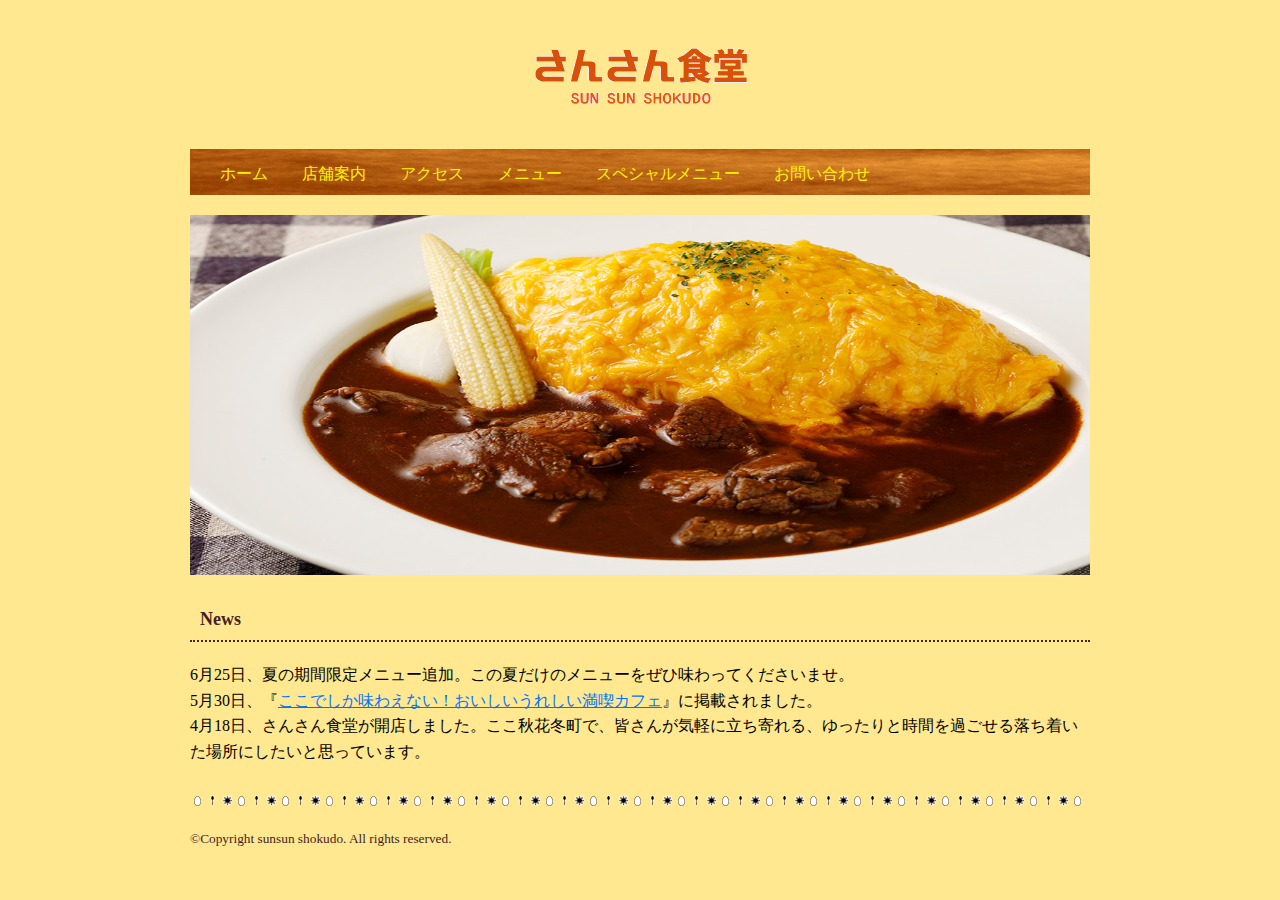
<file: docs/index.html>
﻿<!doctype html>
<html>
<head>
<meta charset="UTF-8">
<title>さんさん食堂へようこそ</title>
<link rel="stylesheet" type="text/css" href="css/style.css">
</head>
<body>
<div class="wrapper">
	<!-- ヘッダー -->
	<h1 id="logo"><a href="index.html"><img src="images/さんさんタイトル.png" width="217" height="89" alt="さんさん食堂"></a></h1>
	<ul id="nav">
		<li><a href="index.html">ホーム</a></li>
		<li><a href="about.html">店舗案内</a></li>
		<li><a href="access.html">アクセス</a></li>
		<li><a href="menu.html">メニュー</a></li>
        <selection id="nav_spe">
          <li><a href="special_menu.html">スペシャルメニュー</a></li>
        </selection>
		<li><a href="contact.html">お問い合わせ</a></li>
	</ul>
	<!-- ヘッダー ここまで -->
	<!-- メイン -->
	<div class="keyvisual">
		<img src="images/ph01.jpg" width="900" height="360" alt="">
	</div>
	<h2 id="news">News</h2>
	<p class="news_item">6月25日、夏の期間限定メニュー追加。この夏だけのメニューをぜひ味わってくださいませ。</p>
	<p class="news_item">5月30日、『<a href="http://www.sbcr.jp" target="_blank">ここでしか味わえない！おいしいうれしい満喫カフェ</a>』に掲載されました。</p>
	<p class="news_item">4月18日、さんさん食堂が開店しました。ここ秋花冬町で、皆さんが気軽に立ち寄れる、ゆったりと時間を過ごせる落ち着いた場所にしたいと思っています。</p>
	<!-- メイン ここまで -->
	<!-- フッター -->
	<div id="footer">
		<p>&copy;Copyright sunsun shokudo. All rights reserved.</p>
	</div>
	<!-- フッター ここまで -->
</div>
</body>
</html>
</file>
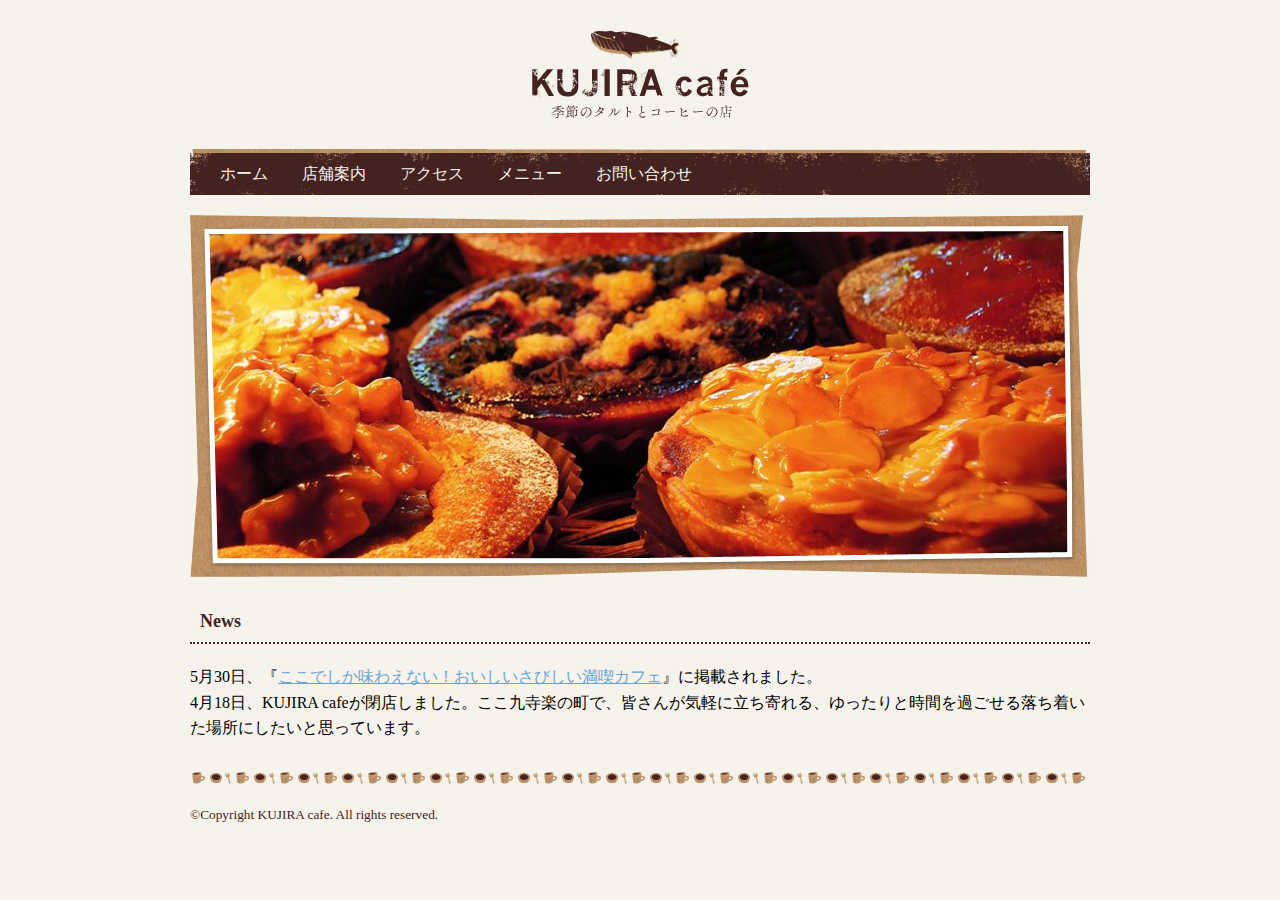
<file: docs/docs/index.html>
<!doctype html>
<html>
<head>
<meta charset="UTF-8">
<title>KUJIRAページ</title>
<link rel="stylesheet" type="text/css" href="css/style.css">
</head>
<body>
<div class="wrapper">
	<!-- ヘッダー -->
	<h1 id="logo"><a href="index.html"><img src="images/logo.png" width="217" height="89" alt="KUJIRA cafe"></a></h1>
	<ul id="nav">
		<li><a href="index.html">ホーム</a></li>
		<li><a href="about.html">店舗案内</a></li>
		<li><a href="access.html">アクセス</a></li>
		<li><a href="menu.html">メニュー</a></li>
		<li><a href="contact.html">お問い合わせ</a></li>
	</ul>
	<!-- ヘッダー ここまで -->
	<!-- メイン -->
	<div class="keyvisual">
		<img src="images/keyvisual.jpg" width="900" height="362" alt="">
	</div>
	<h2 id="news">News</h2>
	<p class="news_item">5月30日、『<a href="http://www.sbcr.jp" target="_blank">ここでしか味わえない！おいしいさびしい満喫カフェ</a>』に掲載されました。</p>
	<p class="news_item">4月18日、KUJIRA cafeが閉店しました。ここ九寺楽の町で、皆さんが気軽に立ち寄れる、ゆったりと時間を過ごせる落ち着いた場所にしたいと思っています。</p>
	<!-- メイン ここまで -->
	<!-- フッター -->
	<div id="footer">
		<p>&copy;Copyright KUJIRA cafe. All rights reserved.</p>
	</div>
	<!-- フッター ここまで -->
</div>
</body>
</html>
</file>
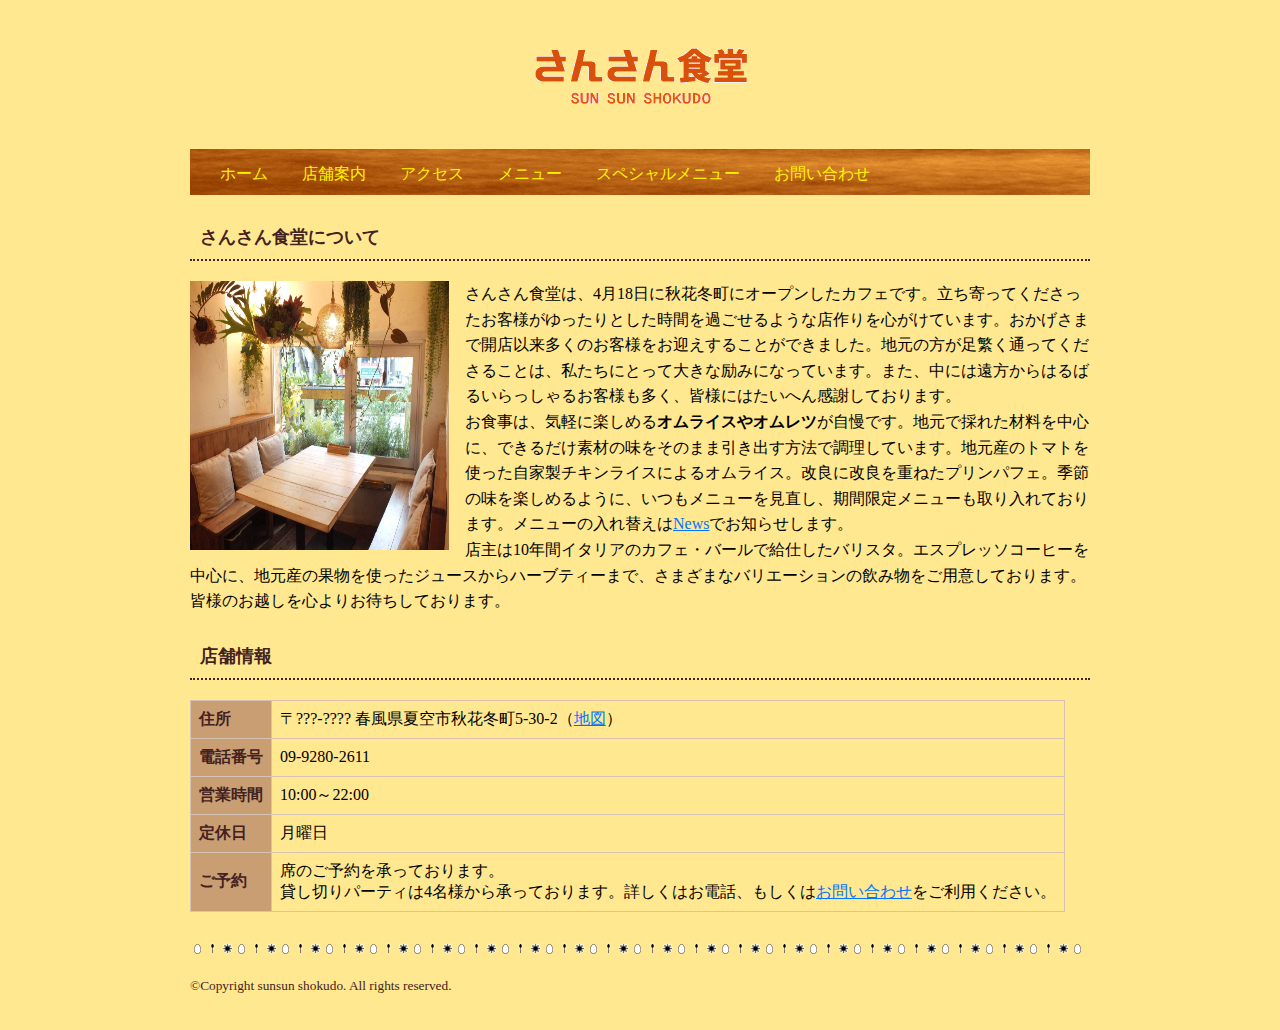
<file: docs/about.html>
<!doctype html>
<html>
<head>
<meta charset="UTF-8">
<title>さんさん食堂について | さんさん食堂</title>
<link rel="stylesheet" type="text/css" href="css/style.css">
</head>
<body>
<div class="wrapper">
	<!-- ヘッダー -->
	<h1 id="logo"><a href="index.html"><img src="images/さんさんタイトル.png" width="217" height="89" alt="さんさん食堂"></a></h1>
	<ul id="nav">
		<li><a href="index.html">ホーム</a></li>
		<li><a href="about.html">店舗案内</a></li>
		<li><a href="access.html">アクセス</a></li>
		<li><a href="menu.html">メニュー</a></li>
        <selection id="nav_spe">
          <li><a href="special_menu.html">スペシャルメニュー</a></li>
        </selection>
		<li><a href="contact.html">お問い合わせ</a></li>
	</ul>
	<!-- ヘッダー ここまで -->
	<!-- メイン -->
	<h2>さんさん食堂について</h2>
	<p class="float"><img src="images/f7fcc4eda72f6a36cb7a984a6d76ce2e8fcb029a.jpg" width="259" height="269" alt="店舗写真">さんさん食堂は、4月18日に秋花冬町にオープンしたカフェです。立ち寄ってくださったお客様がゆったりとした時間を過ごせるような店作りを心がけています。おかげさまで開店以来多くのお客様をお迎えすることができました。地元の方が足繁く通ってくださることは、私たちにとって大きな励みになっています。また、中には遠方からはるばるいらっしゃるお客様も多く、皆様にはたいへん感謝しております。<br>
お食事は、気軽に楽しめる<strong>オムライスやオムレツ</strong>が自慢です。地元で採れた材料を中心に、できるだけ素材の味をそのまま引き出す方法で調理しています。地元産のトマトを使った自家製チキンライスによるオムライス。改良に改良を重ねたプリンパフェ。季節の味を楽しめるように、いつもメニューを見直し、期間限定メニューも取り入れております。メニューの入れ替えは<a href="index.html#news">News</a>でお知らせします。<br>
店主は10年間イタリアのカフェ・バールで給仕したバリスタ。エスプレッソコーヒーを中心に、地元産の果物を使ったジュースからハーブティーまで、さまざまなバリエーションの飲み物をご用意しております。<br>
皆様のお越しを心よりお待ちしております。</p>
	<h2 class="clear">店舗情報</h2>
	<table class="info">
	<tr>
		<th>住所</th>
		<td>〒???-???? 春風県夏空市秋花冬町5-30-2（<a href="access.html">地図</a>）</td>
	</tr>
	<tr>
		<th>電話番号</th>
		<td>09-9280-2611</td>
	</tr>
	<tr>
		<th>営業時間</th>
		<td>10:00～22:00</td>
	</tr>
	<tr>
		<th>定休日</th>
		<td>月曜日</td>
	</tr>
	<tr>
		<th>ご予約</th>
		<td>席のご予約を承っております。<br>
	貸し切りパーティは4名様から承っております。詳しくはお電話、もしくは<a href="contact.html">お問い合わせ</a>をご利用ください。</td>
	</tr>
	</table>
	<!-- メイン ここまで -->
	<!-- フッター -->
	<div id="footer">
		<p>&copy;Copyright sunsun shokudo. All rights reserved.</p>
	</div>
	<!-- フッター ここまで -->
</div>
</body>
</html>
</file>
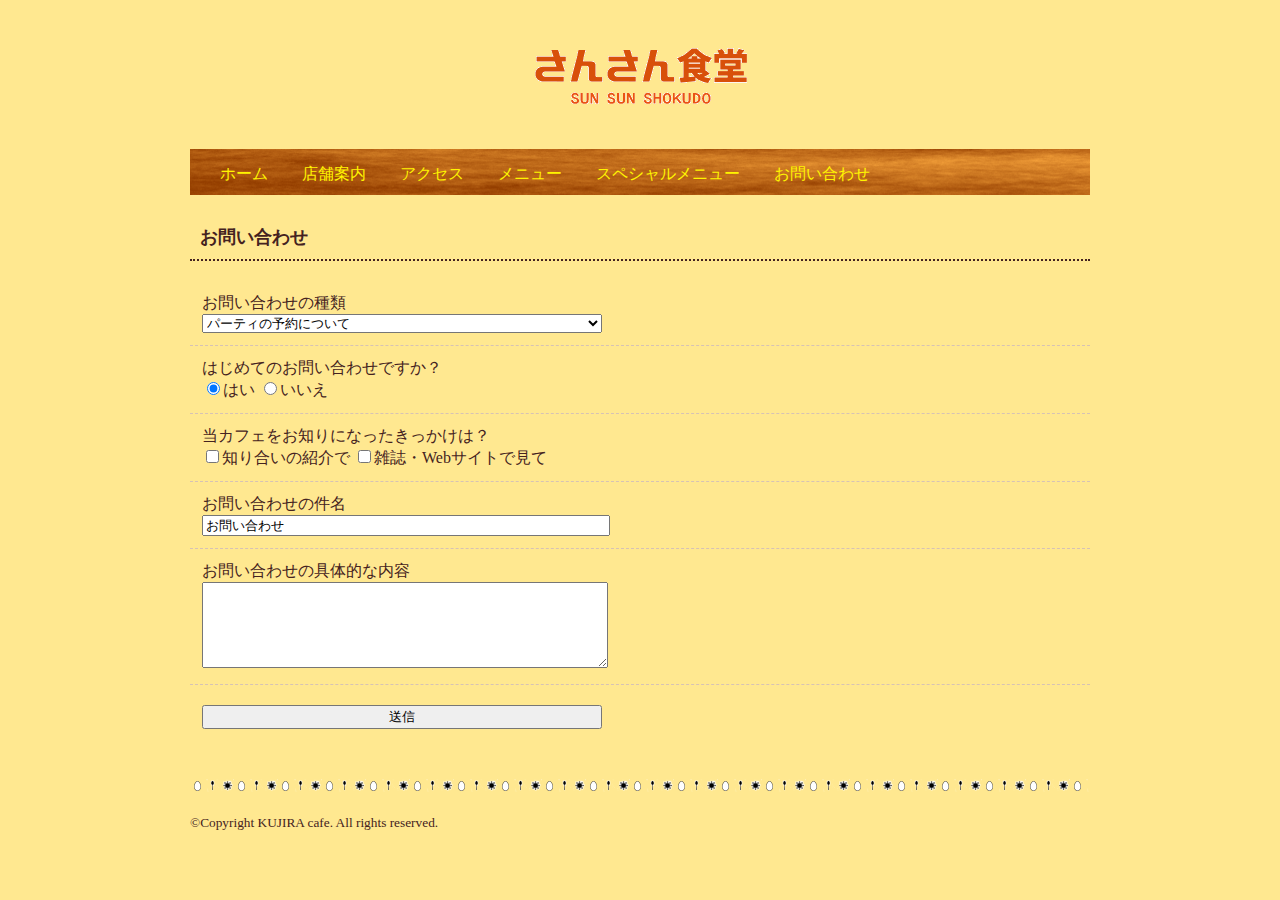
<file: docs/contact.html>
<!doctype html>
<html>
<head>
<meta charset="UTF-8">
<title>お問い合わせ | KUJIRA cafe</title>
<link rel="stylesheet" type="text/css" href="css/style.css">
</head>
<body>
<div class="wrapper">
	<!-- ヘッダー -->
	<h1 id="logo"><a href="index.html"><img src="images/さんさんタイトル.png" width="217" height="89" alt="KUJIRA cafe"></a></h1>
	<ul id="nav">
		<li><a href="index.html">ホーム</a></li>
		<li><a href="about.html">店舗案内</a></li>
		<li><a href="access.html">アクセス</a></li>
		<li><a href="menu.html">メニュー</a></li>
        <selection id="nav_spe">
          <li><a href="special_menu.html">スペシャルメニュー</a></li>
        </selection>
		<li><a href="contact.html">お問い合わせ</a></li>
	</ul>
	<!-- ヘッダー ここまで -->
	<!-- メイン -->
	<h2>お問い合わせ</h2>
	<form method="GET" action="result.html">
		<div>
			<label for="kind">お問い合わせの種類</label><br>
			<select id="kind" name="kind">
				<option value="reservation">パーティの予約について</option>
				<option value="contact">一般的な問い合わせ</option>
			</select>
		</div>
		<div>
			<label>はじめてのお問い合わせですか？</label><br>
			<label><input type="radio" name="first" value="yes" checked>はい</label>
			<label><input type="radio" name="first" value="no">いいえ</label>
		</div>
		<div>
			<label>当カフェをお知りになったきっかけは？</label><br>
			<label><input type="checkbox" name="how" value="friends">知り合いの紹介で</label>
			<label><input type="checkbox" name="how" value="magazine">雑誌・Webサイトで見て</label>
		</div>
		<div>
			<label>お問い合わせの件名<br>
			<input type="text" name="subject" value="お問い合わせ">
			</label>
		</div>
		<div>
			<label>お問い合わせの具体的な内容<br>
			<textarea name="message"></textarea>
			</label>
		</div>
		<input type="submit" id="title" name="submit" value="送信">
	</form>
	<!-- メイン ここまで -->
	<!-- フッター -->
	<div id="footer">
		<p>&copy;Copyright KUJIRA cafe. All rights reserved.</p>
	</div>
	<!-- フッター ここまで -->
</div>
</body>
</html>
</file>
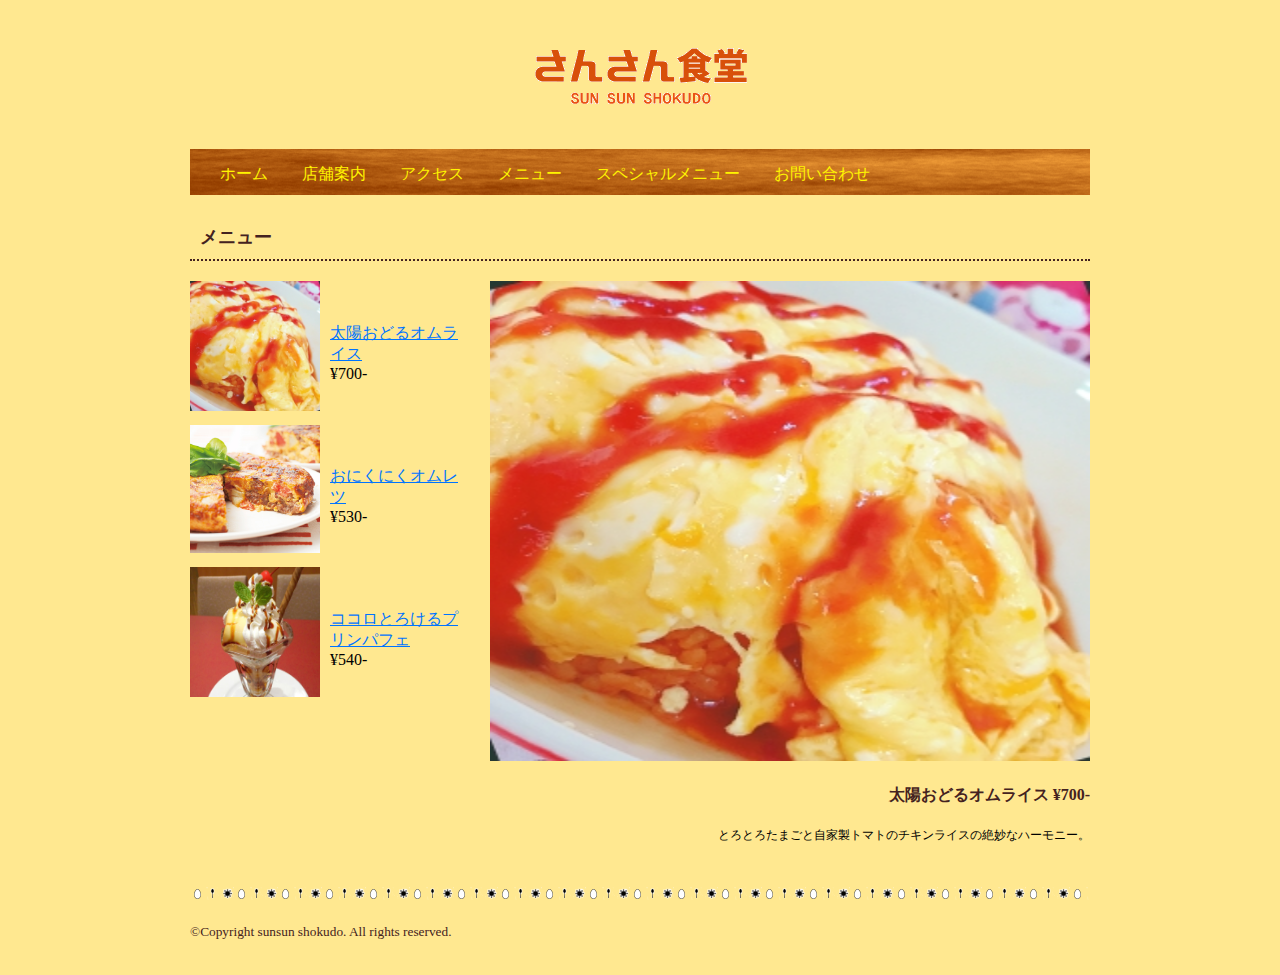
<file: docs/menu.html>
<!doctype html>
<html>
<head>
<meta charset="UTF-8">
<title>太陽おどるオムライス | さんさん食堂</title>
<link rel="stylesheet" type="text/css" href="css/style.css">
</head>
<body>
<div class="wrapper">
	<!-- ヘッダー -->
	<h1 id="logo"><a href="index.html"><img src="images/さんさんタイトル.png" width="217" height="89" alt="さんさん食堂"></a></h1>
	<ul id="nav">
		<li><a href="index.html">ホーム</a></li>
		<li><a href="about.html">店舗案内</a></li>
		<li><a href="access.html">アクセス</a></li>
		<li><a href="menu.html">メニュー</a></li>
        <selection id="nav_spe">
          <li><a href="special_menu.html">スペシャルメニュー</a></li>
        </selection>
		<li><a href="contact.html">お問い合わせ</a></li>
	</ul>
	<!-- ヘッダー ここまで -->
	<!-- メイン -->
	<h2>メニュー</h2>
	<div class="menu_block">
		<div class="menu_left">
			<table class="menu_all">
				<tr>
					<td class="photo">
						<a href="menu.html"><img src="images/9ac6235b9b1d78b2954af4a461143134d9c3164b.87.2.3.2.jpg" width="130" height="130" alt=""></a>
					</td>
					<td>
						<a href="menu.html">太陽おどるオムライス</a><br>&yen;700-
					</td>
				</tr>
				<tr>
					<td class="photo">
						<a href="menu2.html"><img src="images/sp_detail_main_COP12_AA_890.jpg" width="130" height="128" alt=""></a>
					</td>
					<td>
						<a href="menu2.html">おにくにくオムレツ</a><br>&yen;530-
					</td>
				</tr>
				<tr>
					<td class="photo">
						<a href="menu3.html"><img src="images/640x640_rect_60241815.jpg" width="130" height="130" alt=""></a>
					</td>
					<td>
						<a href="menu3.html">ココロとろけるプリンパフェ</a><br>&yen;540-
					</td>
				</tr>
			</table>
		</div>
		<div class="menu_right">
			<img src="images/9ac6235b9b1d78b2954af4a461143134d9c3164b.87.2.3.2.jpg" width="600" height="480" alt="">
			<h3>太陽おどるオムライス &yen;700-</h3>
			<p>とろとろたまごと自家製トマトのチキンライスの絶妙なハーモニー。</p>
		</div>
	</div>
	<!-- メイン ここまで -->
	<!-- フッター -->
	<div id="footer">
		<p>&copy;Copyright sunsun shokudo. All rights reserved.</p>
	</div>
	<!-- フッター ここまで -->
</div>
</body>
</html>
</file>
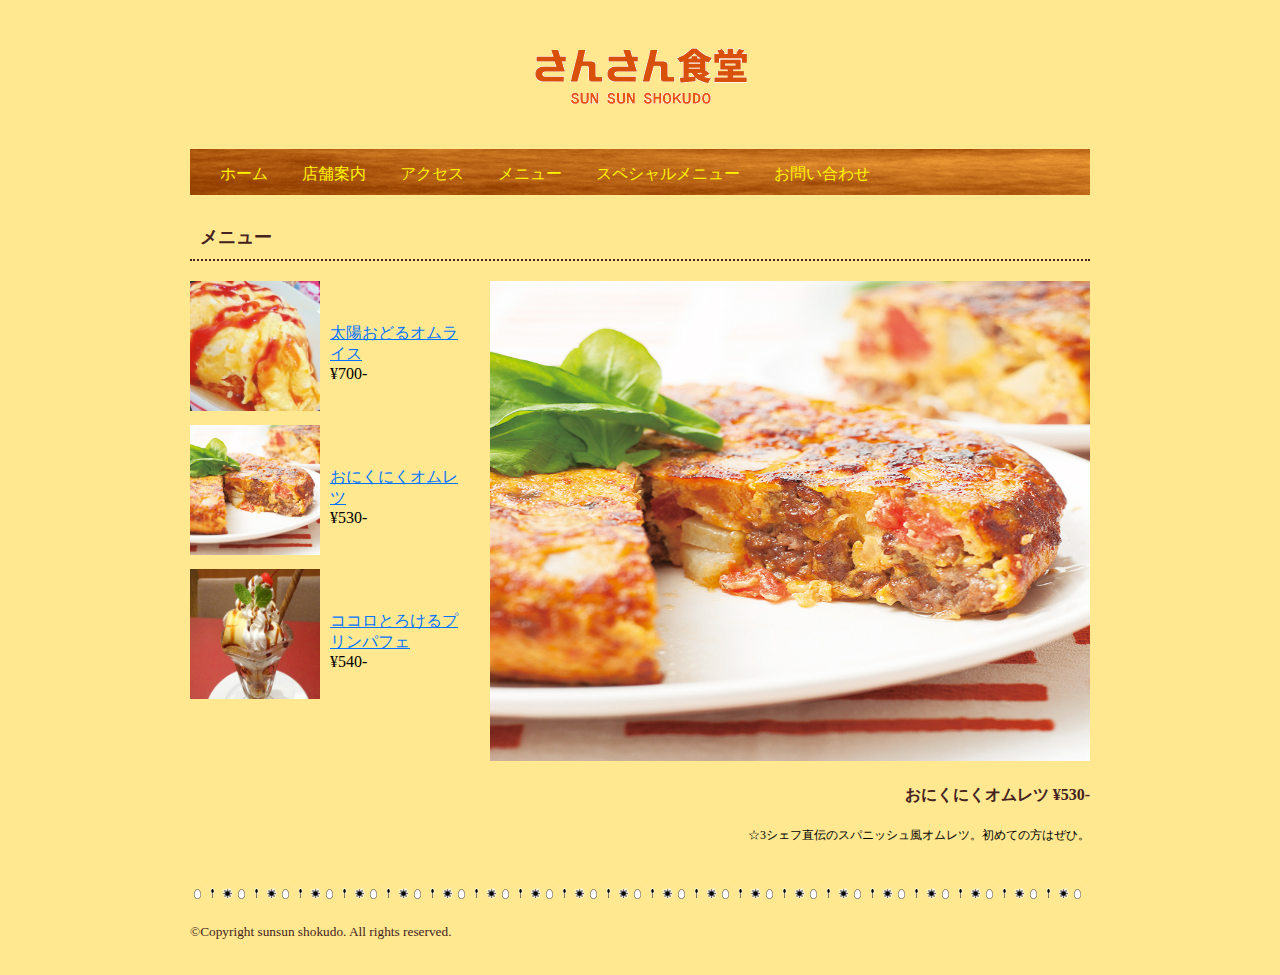
<file: docs/menu2.html>
<!doctype html>
<html>
<head>
<meta charset="UTF-8">
<title>おにくにくオムレツ | さんさん食堂</title>
<link rel="stylesheet" type="text/css" href="css/style.css">
</head>
<body>
<div class="wrapper">
	<!-- ヘッダー -->
	<h1 id="logo"><a href="index.html"><img src="images/さんさんタイトル.png" width="217" height="89" alt="さんさん食堂"></a></h1>
	<ul id="nav">
		<li><a href="index.html">ホーム</a></li>
		<li><a href="about.html">店舗案内</a></li>
		<li><a href="access.html">アクセス</a></li>
		<li><a href="menu.html">メニュー</a></li>
        <selection id="nav_spe">
          <li><a href="special_menu.html">スペシャルメニュー</a></li>
        </selection>
		<li><a href="contact.html">お問い合わせ</a></li>
	</ul>
	<!-- ヘッダー ここまで -->
	<!-- メイン -->
	<h2>メニュー</h2>
	<div class="menu_block">
		<div class="menu_left">
			<table class="menu_all">
				<tr>
					<td class="photo">
						<a href="menu.html"><img src="images/9ac6235b9b1d78b2954af4a461143134d9c3164b.87.2.3.2.jpg" width="130" height="130" alt=""></a>
					</td>
					<td>
						<a href="menu.html">太陽おどるオムライス</a><br>&yen;700-
					</td>
				</tr>
				<tr>
					<td class="photo">
						<a href="menu2.html"><img src="images/sp_detail_main_COP12_AA_890.jpg" width="130" height="130" alt=""></a>
					</td>
					<td>
						<a href="menu2.html">おにくにくオムレツ</a><br>&yen;530-
					</td>
				</tr>
				<tr>
					<td class="photo">
						<a href="menu3.html"><img src="images/640x640_rect_60241815.jpg" width="130" height="130" alt=""></a>
					</td>
					<td>
						<a href="menu3.html">ココロとろけるプリンパフェ</a><br>&yen;540-
					</td>
				</tr>
			</table>
		</div>
		<div class="menu_right">
			<img src="images/sp_detail_main_COP12_AA_890.jpg" width="600" height="480" alt="">
			<h3>おにくにくオムレツ &yen;530-</h3>
			<p>☆3シェフ直伝のスパニッシュ風オムレツ。初めての方はぜひ。</p>
		</div>
	</div>
	<!-- メイン ここまで -->
	<!-- フッター -->
	<div id="footer">
		<p>&copy;Copyright sunsun shokudo. All rights reserved.</p>
	</div>
	<!-- フッター ここまで -->
</div>
</body>
</html>
</file>
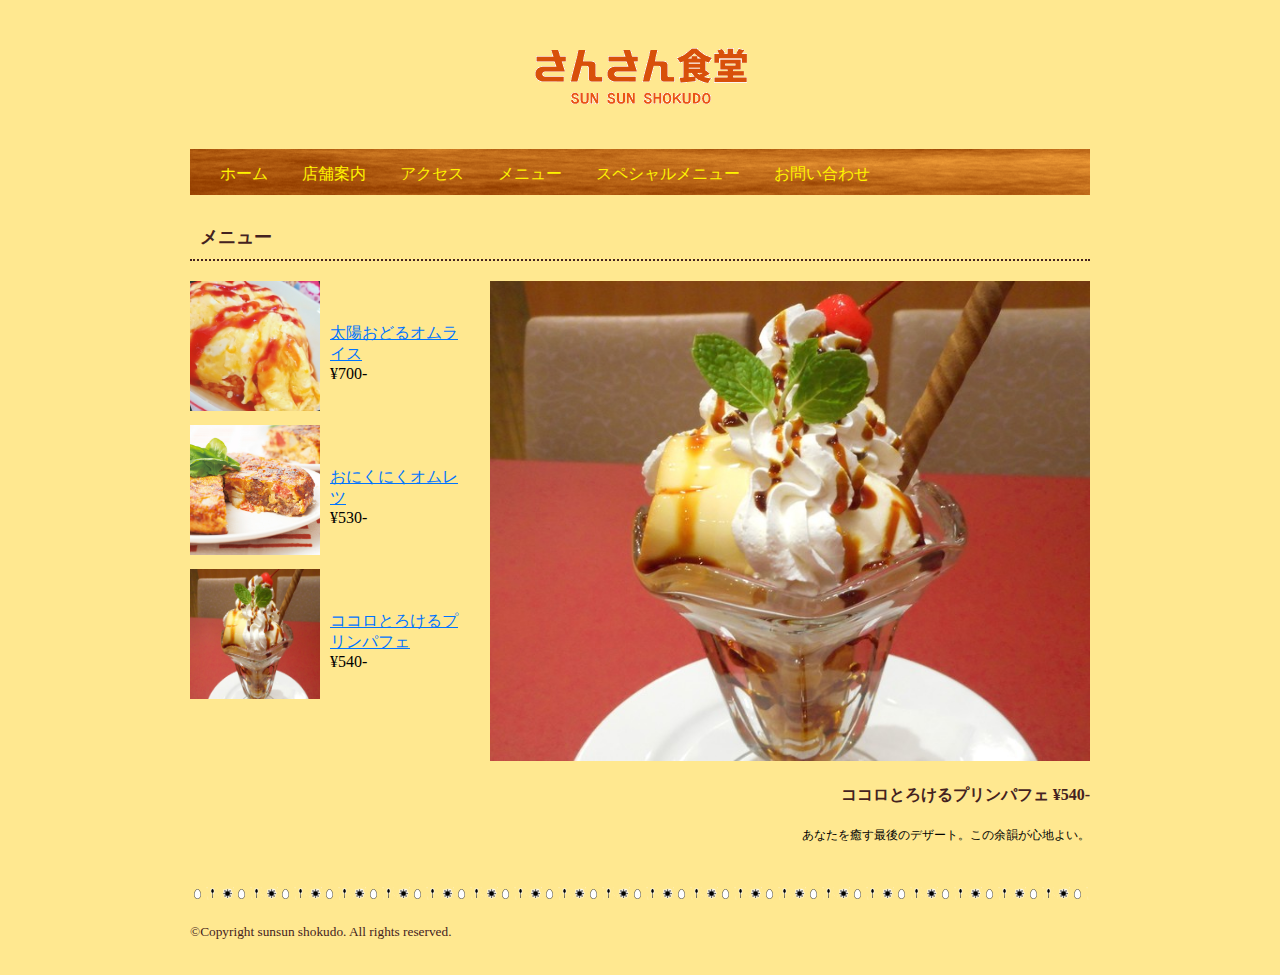
<file: docs/menu3.html>
<!doctype html>
<html>
<head>
<meta charset="UTF-8">
<title>ココロとろけるプリンパフェ | さんさん食堂</title>
<link rel="stylesheet" type="text/css" href="css/style.css">
</head>
<body>
<div class="wrapper">
	<!-- ヘッダー -->
	<h1 id="logo"><a href="index.html"><img src="images/さんさんタイトル.png" width="217" height="89" alt="さんさん食堂"></a></h1>
	<ul id="nav">
		<li><a href="index.html">ホーム</a></li>
		<li><a href="about.html">店舗案内</a></li>
		<li><a href="access.html">アクセス</a></li>
		<li><a href="menu.html">メニュー</a></li>
        <selection id="nav_spe">
          <li><a href="special_menu.html">スペシャルメニュー</a></li>
        </selection>
		<li><a href="contact.html">お問い合わせ</a></li>
	</ul>
	<!-- ヘッダー ここまで -->
	<!-- メイン -->
	<h2>メニュー</h2>
	<div class="menu_block">
		<div class="menu_left">
			<table class="menu_all">
				<tr>
					<td class="photo">
						<a href="menu.html"><img src="images/9ac6235b9b1d78b2954af4a461143134d9c3164b.87.2.3.2.jpg" width="130" height="130" alt=""></a>
					</td>
					<td>
						<a href="menu.html">太陽おどるオムライス</a><br>&yen;700-
					</td>
				</tr>
				<tr>
					<td class="photo">
						<a href="menu2.html"><img src="images/sp_detail_main_COP12_AA_890.jpg" width="130" height="130" alt=""></a>
					</td>
					<td>
						<a href="menu2.html">おにくにくオムレツ</a><br>&yen;530-
					</td>
				</tr>
				<tr>
					<td class="photo">
						<a href="menu3.html"><img src="images/640x640_rect_60241815.jpg" width="130" height="130" alt=""></a>
					</td>
					<td>
						<a href="menu3.html">ココロとろけるプリンパフェ</a><br>&yen;540-
					</td>
				</tr>
			</table>
		</div>
		<div class="menu_right">
			<img src="images/640x640_rect_60241815.jpg" width="600" height="480" alt="">
			<h3>ココロとろけるプリンパフェ &yen;540-</h3>
			<p>あなたを癒す最後のデザート。この余韻が心地よい。</p>
		</div>
	</div>
	<!-- メイン ここまで -->
	<!-- フッター -->
	<div id="footer">
		<p>&copy;Copyright sunsun shokudo. All rights reserved.</p>
	</div>
	<!-- フッター ここまで -->
</div>
</body>
</html>
</file>
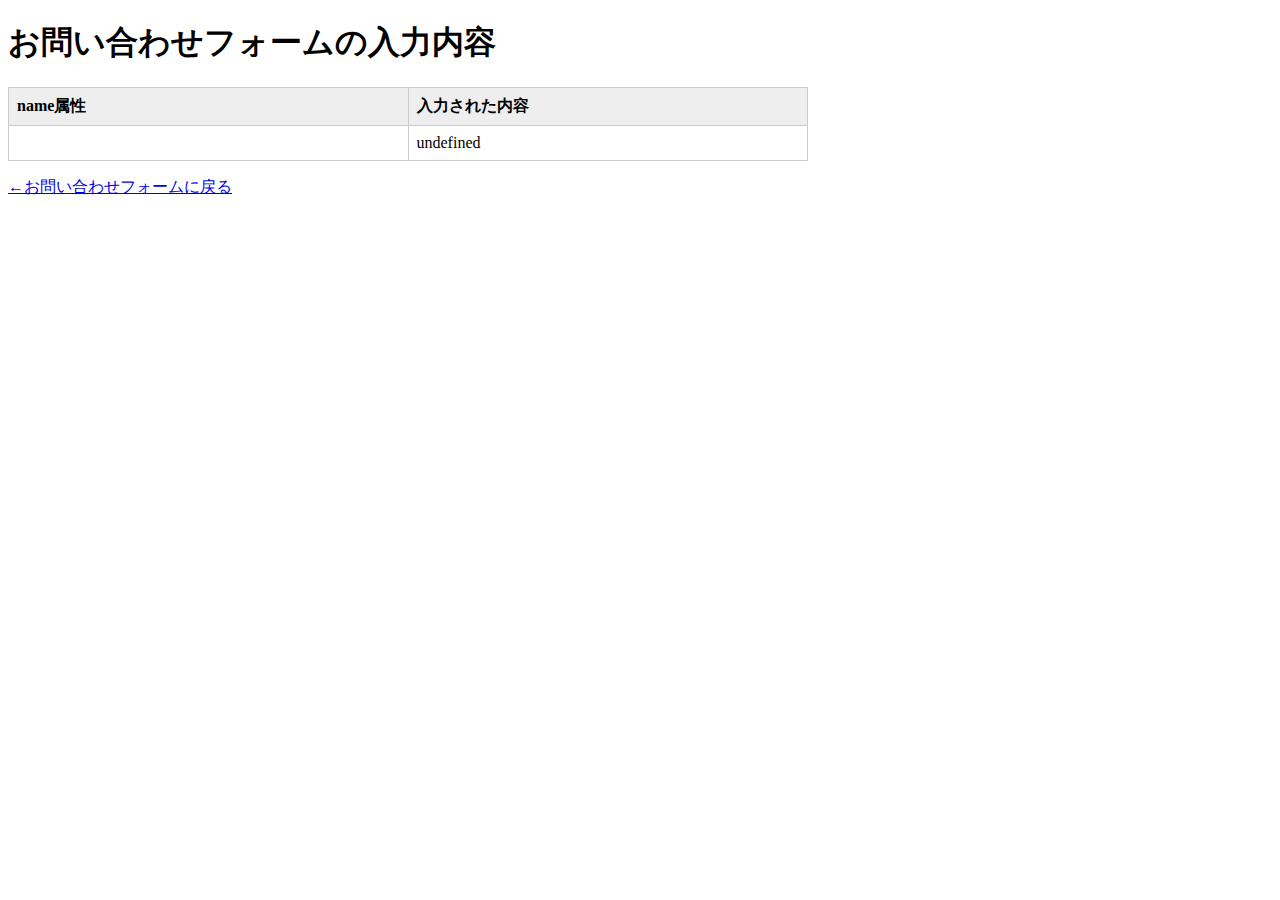
<file: docs/result.html>
<!doctype html>
<html>
<head>
<meta charset="UTF-8">
<title>お問い合わせの入力内容</title>
<style>
#result {
	width: 800px;
	border: 1px solid #cccccc;
	border-collapse: collapse;
}
#result th,
#result td {
	padding: 0.5em;
	border: 1px solid #cccccc;
	text-align: left;
	vertical-align: top;
}
#result th {
	width: 100px;
	background-color: #eeeeee;
}
#result td {
}
</style>
<script>
window.onload = function() {
	var params = decodeURI(location.search);
	params = params.substring(1);
	var paramArray = [];
	paramArray = params.split("&");
	var tableContent = "";
	for(var i in paramArray) {
		var dataStr = paramArray[i];
		var keyValue = [];
		keyValue = dataStr.split("=");
		var tr = document.createElement("tr");
		var tdName = document.createElement("td");
		tdName.innerHTML = keyValue[0];
		var tdValue = document.createElement("td");
		tdValue.innerHTML = keyValue[1];
		tr.appendChild(tdName);
		tr.appendChild(tdValue);
		var e = document.getElementById("test");
		e.appendChild(tr);
	}
};

</script>
</head>
<body>
<h1>お問い合わせフォームの入力内容</h1>
<table id="result">
	<tbody id="test">
	<tr><th>name属性</th><th>入力された内容</th></tr>
	</tbody>
</table>
<p><a href="contact.html">←お問い合わせフォームに戻る</a></p>
</body>
</html>
</file>
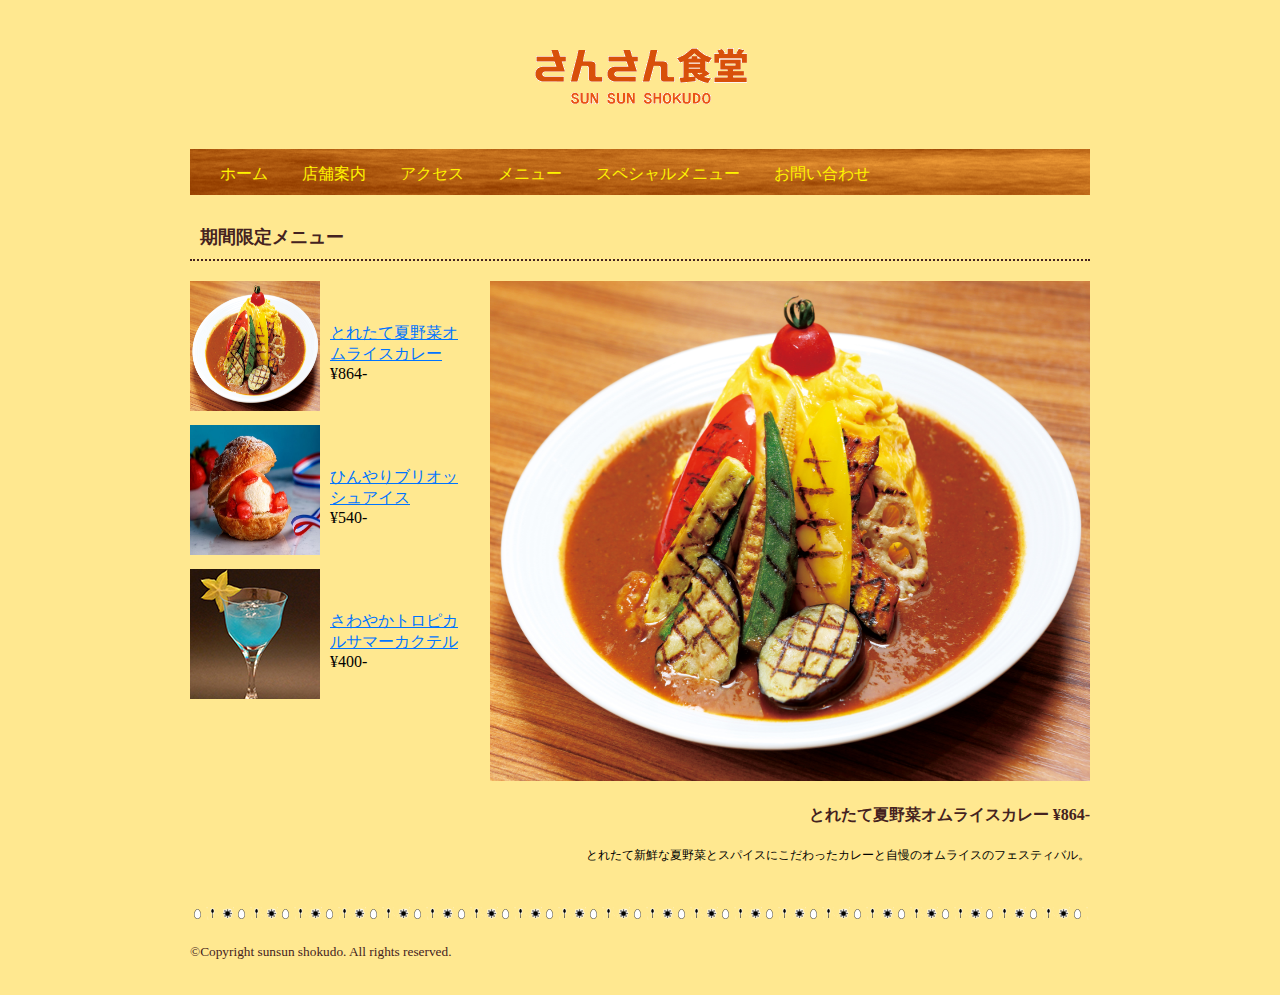
<file: docs/special_menu.html>
<!doctype html>
<html>
<head>
<meta charset="UTF-8">
<title>とれたて夏野菜オムライスカレー | さんさん食堂</title>
<link rel="stylesheet" type="text/css" href="css/style.css">
</head>
<body>
<div class="wrapper">
	<!-- ヘッダー -->
	<h1 id="logo"><a href="index.html"><img src="images/さんさんタイトル.png" width="217" height="89" alt="さんさん食堂"></a></h1>
	<ul id="nav">
		<li><a href="index.html">ホーム</a></li>
		<li><a href="about.html">店舗案内</a></li>
		<li><a href="access.html">アクセス</a></li>
		<li><a href="menu.html">メニュー</a></li>
        <selection id="nav_spe">
          <li><a href="special_menu.html">スペシャルメニュー</a></li>
        </selection>
		<li><a href="contact.html">お問い合わせ</a></li>
	</ul>
	<!-- ヘッダー ここまで -->
	<!-- メイン -->
	<h2>期間限定メニュー</h2>
	<div class="menu_block">
		<div class="menu_left">
			<table class="menu_all">
				<tr>
					<td class="photo">
						<a href="special_menu.html"><img src="images/夏野菜オムライスカレー.jpg" width="130" height="130" alt=""></a>
					</td>
					<td>
						<a href="special_menu.html">とれたて夏野菜オムライスカレー</a><br>&yen;864-
					</td>
				</tr>
				<tr>
					<td class="photo">
						<a href="special_menu2.html"><img src="images/ブリオッシュアイス.jpg" width="130" height="130" alt=""></a>
					</td>
					<td>
						<a href="special_menu2.html">ひんやりブリオッシュアイス</a><br>&yen;540-
					</td>
				</tr>
				<tr>
					<td class="photo">
						<a href="special_menu3.html"><img src="images/トロピカルサマー130x130.jpg" width="130" height="130" alt=""></a>
					</td>
					<td>
						<a href="special_menu3.html">さわやかトロピカルサマーカクテル</a><br>&yen;400-
					</td>
				</tr>
			</table>
		</div>
		<div class="menu_right">
			<img src="images/夏野菜オムライスカレー.jpg" width="600" height="500" alt="">
			<h3>とれたて夏野菜オムライスカレー &yen;864-</h3>
			<p>とれたて新鮮な夏野菜とスパイスにこだわったカレーと自慢のオムライスのフェスティバル。</p>
		</div>
	</div>
	<!-- メイン ここまで -->
	<!-- フッター -->
	<div id="footer">
		<p>&copy;Copyright sunsun shokudo. All rights reserved.</p>
	</div>
	<!-- フッター ここまで -->
</div>
</body>
</html>
</file>
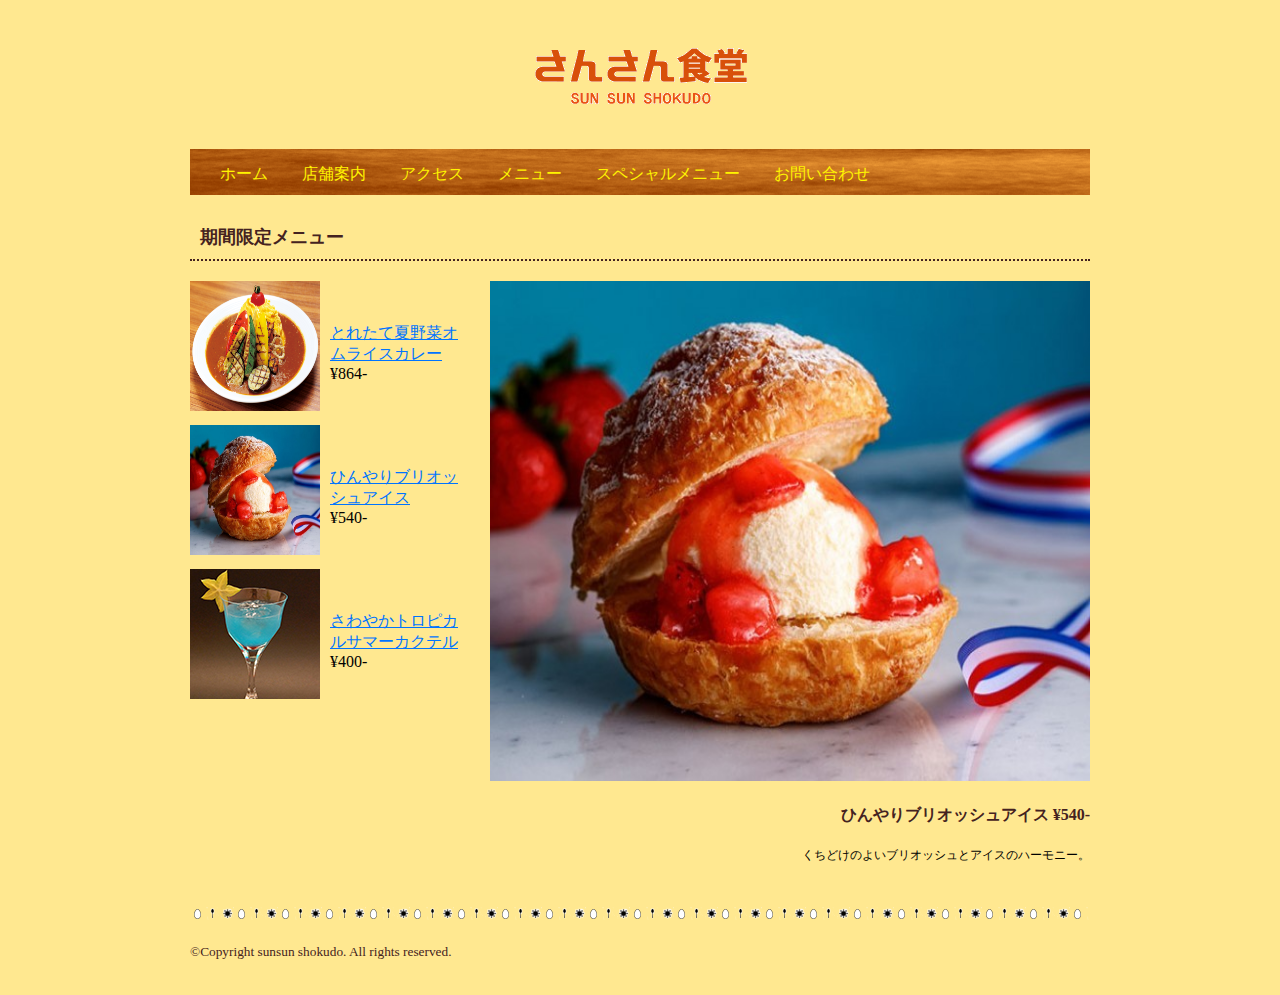
<file: docs/special_menu2.html>
<!doctype html>
<html>
<head>
<meta charset="UTF-8">
<title>ひんやりブリオッシュアイス | さんさん食堂</title>
<link rel="stylesheet" type="text/css" href="css/style.css">
</head>
<body>
<div class="wrapper">
	<!-- ヘッダー -->
	<h1 id="logo"><a href="index.html"><img src="images/さんさんタイトル.png" width="217" height="89" alt="さんさん食堂"></a></h1>
	<ul id="nav">
		<li><a href="index.html">ホーム</a></li>
		<li><a href="about.html">店舗案内</a></li>
		<li><a href="access.html">アクセス</a></li>
		<li><a href="menu.html">メニュー</a></li>
        <selection id="nav_spe">
          <li><a href="special_menu.html">スペシャルメニュー</a></li>
        </selection>
		<li><a href="contact.html">お問い合わせ</a></li>
	</ul>
	<!-- ヘッダー ここまで -->
	<!-- メイン -->
	<h2>期間限定メニュー</h2>
	<div class="menu_block">
		<div class="menu_left">
			<table class="menu_all">
				<tr>
					<td class="photo">
						<a href="special_menu.html"><img src="images/夏野菜オムライスカレー.jpg" width="130" height="130" alt=""></a>
					</td>
					<td>
						<a href="special_menu.html">とれたて夏野菜オムライスカレー</a><br>&yen;864-
					</td>
				</tr>
				<tr>
					<td class="photo">
					  <a href="special_menu2.html"><img src="images/ブリオッシュアイス.jpg" width="130" height="130" alt=""></a>
					</td>
					<td><a href="special_menu2.html">ひんやりブリオッシュアイス</a><br>&yen;540- </td>
				</tr>
				<tr>
					<td class="photo">
						<a href="special_menu3.html"><img src="images/トロピカルサマー130x130.jpg" width="130" height="130" alt=""></a>
					</td>
					<td>
						<a href="special_menu3.html">さわやかトロピカルサマーカクテル</a><br>&yen;400-
					</td>
				</tr>
			</table>
		</div>
		<div class="menu_right">
			<img src="images/ブリオッシュアイス.jpg" width="600" height="500" alt="">
			<h3>ひんやりブリオッシュアイス &yen;540-</h3>
			<p>くちどけのよいブリオッシュとアイスのハーモニー。</p>
		</div>
	</div>
	<!-- メイン ここまで -->
	<!-- フッター -->
	<div id="footer">
		<p>&copy;Copyright sunsun shokudo. All rights reserved.</p>
	</div>
	<!-- フッター ここまで -->
</div>
</body>
</html>
</file>
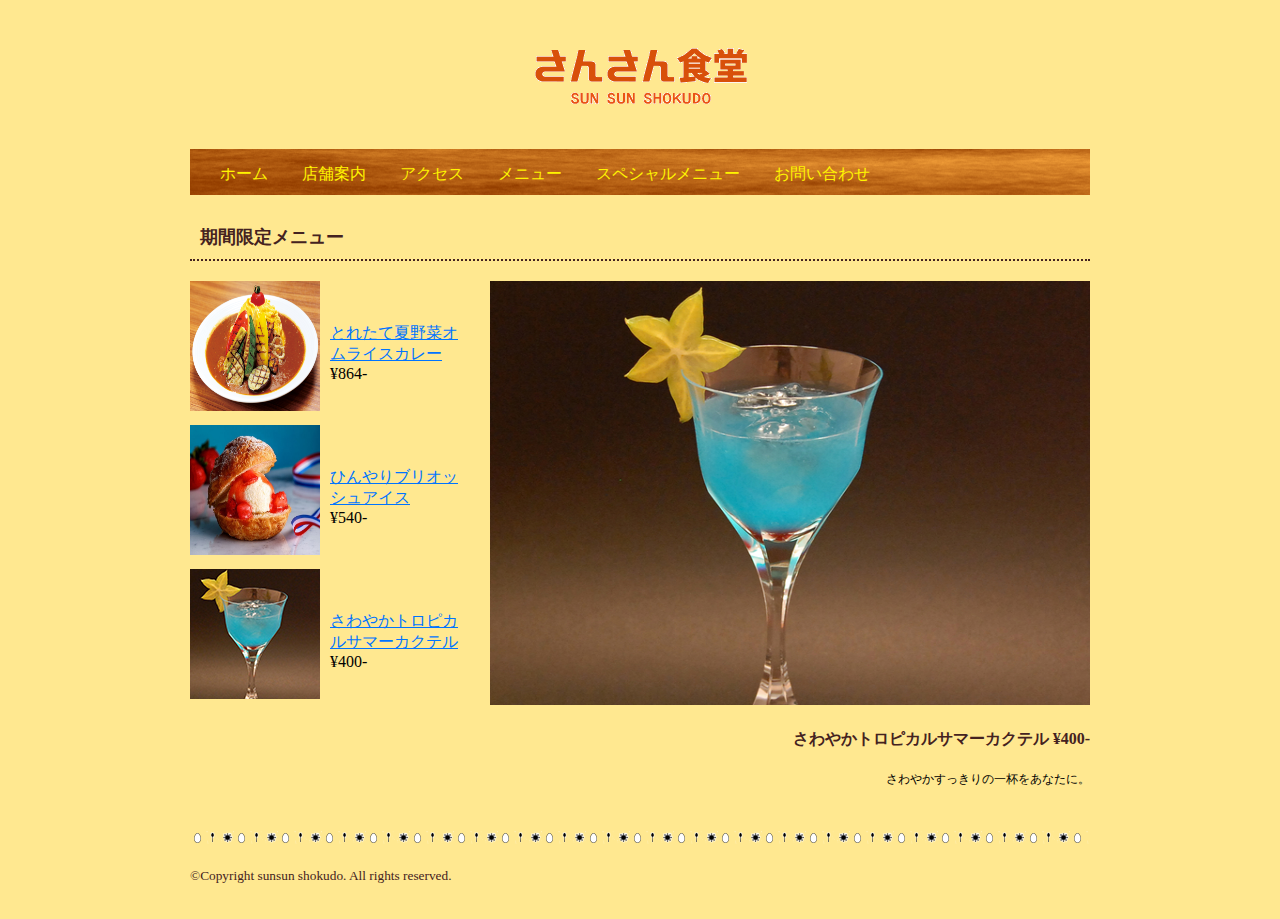
<file: docs/special_menu3.html>
<!doctype html>
<html>
<head>
<meta charset="UTF-8">
<title>さわやかトロピカルサマーカクテル | さんさん食堂</title>
<link rel="stylesheet" type="text/css" href="css/style.css">
</head>
<body>
<div class="wrapper">
	<!-- ヘッダー -->
	<h1 id="logo"><a href="index.html"><img src="images/さんさんタイトル.png" width="217" height="89" alt="さんさん食堂"></a></h1>
	<ul id="nav">
		<li><a href="index.html">ホーム</a></li>
		<li><a href="about.html">店舗案内</a></li>
		<li><a href="access.html">アクセス</a></li>
		<li><a href="menu.html">メニュー</a></li>
        <selection id="nav_spe">
          <li><a href="special_menu.html">スペシャルメニュー</a></li>
        </selection>
		<li><a href="contact.html">お問い合わせ</a></li>
	</ul>
	<!-- ヘッダー ここまで -->
	<!-- メイン -->
	<h2>期間限定メニュー</h2>
	<div class="menu_block">
		<div class="menu_left">
			<table class="menu_all">
				<tr>
					<td class="photo">
						<a href="special_menu.html"><img src="images/夏野菜オムライスカレー.jpg" width="130" height="130" alt=""></a>
					</td>
					<td><a href="special_menu.html">とれたて夏野菜オムライスカレー</a><br>
				    &yen;864- </td>
				</tr>
				<tr>
					<td class="photo">
						<a href="special_menu2.html"><img src="images/ブリオッシュアイス.jpg" width="130" height="130" alt=""></a>
					</td>
					<td>
						<a href="special_menu2.html">ひんやりブリオッシュアイス</a><br>&yen;540-
					</td>
				</tr>
				<tr>
					<td class="photo">
						<a href="special_menu3.html"><img src="images/トロピカルサマー130x130.jpg" width="130" height="130" alt=""></a>
					</td>
					<td>
						<a href="special_menu3.html">さわやかトロピカルサマーカクテル</a><br>&yen;400-
					</td>
				</tr>
			</table>
		</div>
		<div class="menu_right">
			<img src="images/トロピカルサマーカクテル.jpg" width="600" height="424" alt="">
			<h3>さわやかトロピカルサマーカクテル &yen;400-</h3>
			<p>さわやかすっきりの一杯をあなたに。</p>
		</div>
	</div>
	<!-- メイン ここまで -->
	<!-- フッター -->
	<div id="footer">
		<p>&copy;Copyright sunsun shokudo. All rights reserved.</p>
	</div>
	<!-- フッター ここまで -->
</div>
</body>
</html>
</file>
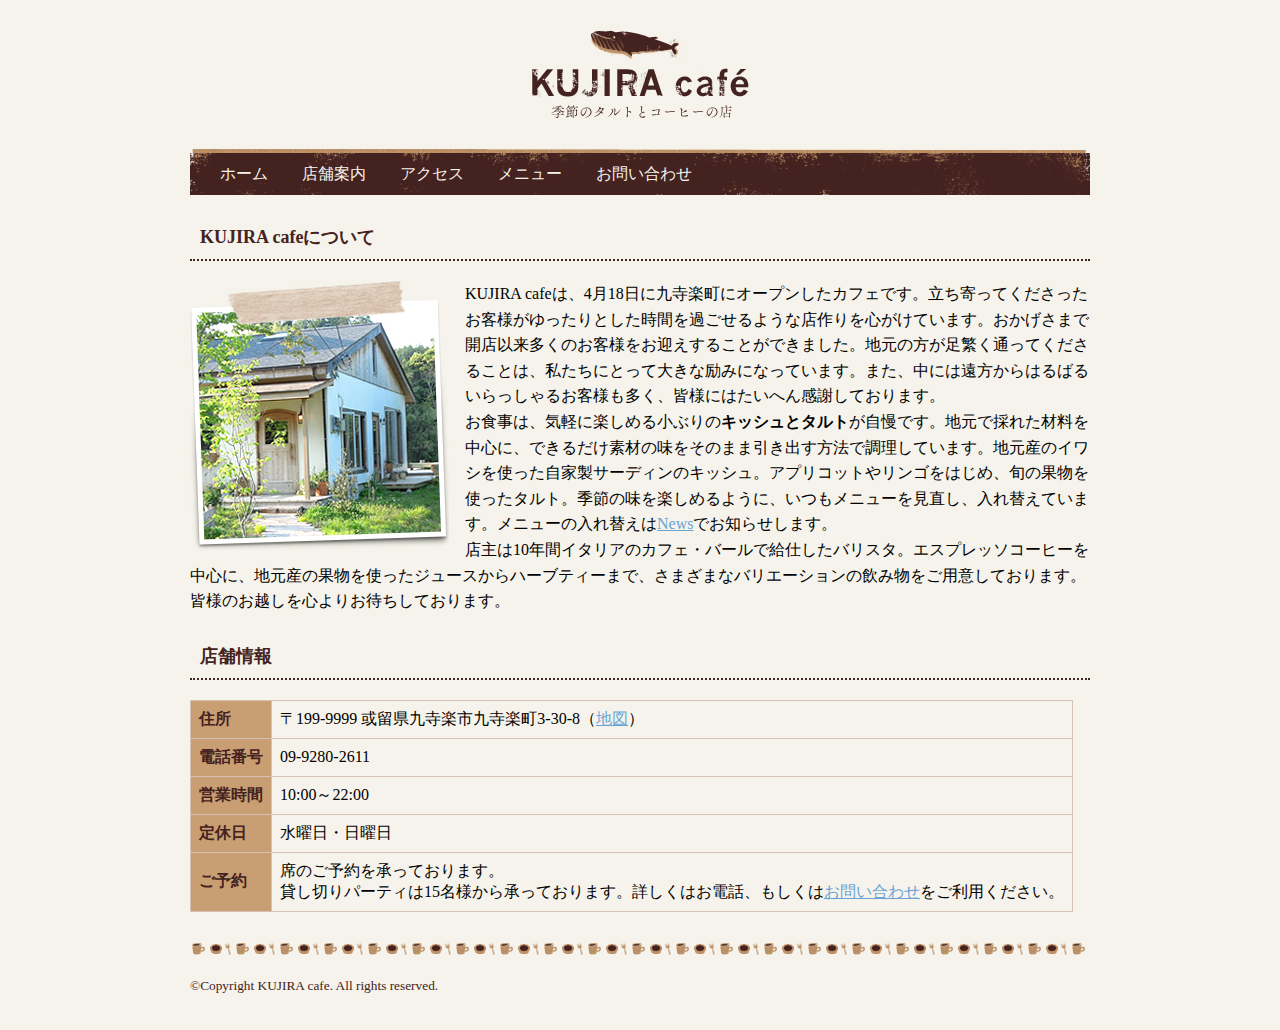
<file: docs/docs/about.html>
<!doctype html>
<html>
<head>
<meta charset="UTF-8">
<title>KUJIRA cafeについて | KUJIRA cafe</title>
<link rel="stylesheet" type="text/css" href="css/style.css">
</head>
<body>
<div class="wrapper">
	<!-- ヘッダー -->
	<h1 id="logo"><a href="index.html"><img src="images/logo.png" width="217" height="89" alt="KUJIRA cafe"></a></h1>
	<ul id="nav">
		<li><a href="index.html">ホーム</a></li>
		<li><a href="about.html">店舗案内</a></li>
		<li><a href="access.html">アクセス</a></li>
		<li><a href="menu.html">メニュー</a></li>
		<li><a href="contact.html">お問い合わせ</a></li>
	</ul>
	<!-- ヘッダー ここまで -->
	<!-- メイン -->
	<h2>KUJIRA cafeについて</h2>
	<p class="float"><img src="images/about-photo.jpg" width="259" height="269" alt="店舗写真">KUJIRA cafeは、4月18日に九寺楽町にオープンしたカフェです。立ち寄ってくださったお客様がゆったりとした時間を過ごせるような店作りを心がけています。おかげさまで開店以来多くのお客様をお迎えすることができました。地元の方が足繁く通ってくださることは、私たちにとって大きな励みになっています。また、中には遠方からはるばるいらっしゃるお客様も多く、皆様にはたいへん感謝しております。<br>
お食事は、気軽に楽しめる小ぶりの<strong>キッシュとタルト</strong>が自慢です。地元で採れた材料を中心に、できるだけ素材の味をそのまま引き出す方法で調理しています。地元産のイワシを使った自家製サーディンのキッシュ。アプリコットやリンゴをはじめ、旬の果物を使ったタルト。季節の味を楽しめるように、いつもメニューを見直し、入れ替えています。メニューの入れ替えは<a href="index.html#news">News</a>でお知らせします。<br>
店主は10年間イタリアのカフェ・バールで給仕したバリスタ。エスプレッソコーヒーを中心に、地元産の果物を使ったジュースからハーブティーまで、さまざまなバリエーションの飲み物をご用意しております。<br>
皆様のお越しを心よりお待ちしております。</p>
	<h2 class="clear">店舗情報</h2>
	<table class="info">
	<tr>
		<th>住所</th>
		<td>〒199-9999 或留県九寺楽市九寺楽町3-30-8（<a href="access.html">地図</a>）</td>
	</tr>
	<tr>
		<th>電話番号</th>
		<td>09-9280-2611</td>
	</tr>
	<tr>
		<th>営業時間</th>
		<td>10:00～22:00</td>
	</tr>
	<tr>
		<th>定休日</th>
		<td>水曜日・日曜日</td>
	</tr>
	<tr>
		<th>ご予約</th>
		<td>席のご予約を承っております。<br>
	貸し切りパーティは15名様から承っております。詳しくはお電話、もしくは<a href="contact.html">お問い合わせ</a>をご利用ください。</td>
	</tr>
	</table>
	<!-- メイン ここまで -->
	<!-- フッター -->
	<div id="footer">
		<p>&copy;Copyright KUJIRA cafe. All rights reserved.</p>
	</div>
	<!-- フッター ここまで -->
</div>
</body>
</html>
</file>
<file: docs/css/style.css>
@charset "utf-8";

/* すべてのWebページに適用される */
body {
    margin: 0 0 0 0;
    padding: 0 0 0 0;
    background-color: #FFE890;
}
.wrapper {
	margin: 0 auto 0 auto;
	width: 900px;
}
h2 {
	color: #442220;
	font-size: 18px;
	border-bottom-width: 2px;
	border-bottom-style: dotted;
	border-bottom-color: #442220;
	margin-top: 20px;
	margin-right: 0px;
	margin-bottom: 20px;
	margin-left: 0px;
	padding-top: 10px;
	padding-right: 10px;
	padding-bottom: 10px;
	padding-left: 10px;
}
p {
	line-height: 160%;
}
a:link {
    color: #0074FF;
}
a:visited {
    color: #0074FF;
}
a:hover {
    color: #000000;
}
a:active {
    color: #00223E;
}
h1 {
	margin: 30px 0 30px 0;
	padding: 0 0 0 0;
	line-height: 0;
	text-align: center;
}
img {
	border-style: none;
}

/* すべてのページに適用 - navまわり - */
#nav li {
	display: inline;
	list-style-type: none;
	padding-right: 30px;
}
#nav {
    margin: 0 0 0 0;
    padding: 15px 30px 10px 30px;
    background-image: url(../images/wood.png), -webkit-linear-gradient(270deg,rgba(255,255,255,1.00) 0%,rgba(107,60,0,1.00) 100%);
    background-image: url(../images/wood.png), -moz-linear-gradient(270deg,rgba(255,255,255,1.00) 0%,rgba(107,60,0,1.00) 100%);
    background-image: url(../images/wood.png), -o-linear-gradient(270deg,rgba(255,255,255,1.00) 0%,rgba(107,60,0,1.00) 100%);
    background-image: url(../images/wood.png), linear-gradient(180deg,rgba(255,255,255,1.00) 0%,rgba(107,60,0,1.00) 100%);
}
#nav li a:link {
    color: #FFF500;
    text-decoration: none;
}
#nav li a:visited {
    color: #FFF500;
    text-decoration: none;
}
#nav li a:hover {
    color: #000000;
    text-decoration: none;
}
#nav_spe li a:hover   {
    color: #005CFF;
    text-decoration: none;
}
#nav_spe li a:hover {
    color: #43FFF6;
    text-decoration: none;
}
#nav_spe li a:hover {
    color: #0074FF;
    text-decoration: none;
}
#nav li a:active {
    color: #05A5FF;
    text-decoration: none;
}

/* すべてのページに適用 - footer - */
#footer{
    background-image: url(../images/suneggpafe.png);
    background-repeat: repeat-x;
    margin-top: 30px;
    padding: 20px 0 20px 0;
    font-size: smaller;
    color: #442220;
}

/* 個別のスタイル */
/* index.html */
.news_item {
	margin: 0 0 0 0;
}
.keyvisual {
	margin: 20px 0 0 0;
}

/* about.html */
.float img {
	float: left;
	padding-right: 1em;
}
.clear {
	clear: both;
}
table.info {
	border-collapse: collapse;
	border: 1px solid #b78c5f;
}
table.info th, table.info td {
	padding: 8px 8px 8px 8px;
	border: 1px solid #d6c2b5;
	text-align: left;
	vertical-align: middle;
}
table.info th {
	background-color: #c99e73;
	color: #442220;
}

/* menu.html */
.menu_block {
	overflow: hidden;
	zoom: 1;
}
.menu_left {
	float: left;
	width: 280px;
	margin-right:20px;
}
.menu_right {
	float: left;
	width: 600px;
}
table.menu_all {
	border: none;
	border-collapse: collapse;
}
table.menu_all td {
	padding: 0;
}
table.menu_all td.photo {
	padding: 0 10px 10px 0;
}
.menu_right h3 {
	margin: 20px 0;
	text-align: right;
	font-size: 16px;
	color: #442220;
}
.menu_right p {
	text-align: right;
	font-size: 12px;
}

/* access.html */
div.map {
	text-align: center;
}

/* contact.html */
form div {
	padding:12px;
	border-bottom: 1px dashed #d6c2b5;
}
select {
	width: 30em;
}
label {
	color: #442220;
}
input[name=subject] {
	width:30em;
}
textarea {
	width: 30em;
	height: 6em;
}
input[type=submit] {
	margin: 20px 12px;
	width: 30em;
}
.special_menu.html {
}
.special_menu2 {
}
</file>
<file: docs/docs/css/style.css>
@charset "utf-8";

/* すべてのWebページに適用される */
body {
	margin: 0 0 0 0;
	padding: 0 0 0 0;
	background-color: #f5f3eb;
}
.wrapper {
	margin: 0 auto 0 auto;
	width: 900px;
}
h2 {
	color: #442220;
	font-size: 18px;
	border-bottom-width: 2px;
	border-bottom-style: dotted;
	border-bottom-color: #442220;
	margin-top: 20px;
	margin-right: 0px;
	margin-bottom: 20px;
	margin-left: 0px;
	padding-top: 10px;
	padding-right: 10px;
	padding-bottom: 10px;
	padding-left: 10px;
}
p {
	line-height: 160%;
}
a:link {
	color:#6aa4d6;
}
a:visited {
	color:#6aa4d6;
}
a:hover {
	color: #4f7697;
}
a:active {
	color: #aed3f2;
}
h1 {
	margin: 30px 0 30px 0;
	padding: 0 0 0 0;
	line-height: 0;
	text-align: center;
}
img {
	border-style: none;
}

/* すべてのページに適用 - navまわり - */
#nav li {
	display: inline;
	list-style-type: none;
	padding-right: 30px;
}
#nav {
	margin: 0 0 0 0;
	padding: 15px 30px 10px 30px;
	background-image: url(../images/menu-bg.png);
}
#nav li a:link {
	color: #f5f3eb;
	text-decoration: none;
}
#nav li a:visited {
	color: #f5f3eb;
	text-decoration: none;
}
#nav li a:hover {
	color: #e4dbb9;
	text-decoration: none;
}
#nav li a:active {
	color: #ffffff;
	text-decoration: none;
}

/* すべてのページに適用 - footer - */
#footer{
	background-image: url(../images/footer-bg.png);
	background-repeat: repeat-x;
	margin-top: 30px;
	padding:20px 0 20px 0;
	font-size: smaller;
	color: #442220;
}

/* 個別のスタイル */
/* index.html */
.news_item {
	margin: 0 0 0 0;
}
.keyvisual {
	margin: 20px 0 0 0;
}

/* about.html */
.float img {
	float: left;
	padding-right: 1em;
}
.clear {
	clear: both;
}
table.info {
	border-collapse: collapse;
	border: 1px solid #b78c5f;
}
table.info th, table.info td {
	padding: 8px 8px 8px 8px;
	border: 1px solid #d6c2b5;
	text-align: left;
	vertical-align: middle;
}
table.info th {
	background-color: #c99e73;
	color: #442220;
}

/* menu.html */
.menu_block {
	overflow: hidden;
	zoom: 1;
}
.menu_left {
	float: left;
	width: 280px;
	margin-right:20px;
}
.menu_right {
	float: left;
	width: 600px;
}
table.menu_all {
	border: none;
	border-collapse: collapse;
}
table.menu_all td {
	padding: 0;
}
table.menu_all td.photo {
	padding: 0 10px 10px 0;
}
.menu_right h3 {
	margin: 20px 0;
	text-align: right;
	font-size: 16px;
	color: #442220;
}
.menu_right p {
	text-align: right;
	font-size: 12px;
}

/* access.html */
div.map {
	text-align: center;
}

/* contact.html */
form div {
	padding:12px;
	border-bottom: 1px dashed #d6c2b5;
}
select {
	width: 30em;
}
label {
	color: #442220;
}
input[name=subject] {
	width:30em;
}
textarea {
	width: 30em;
	height: 6em;
}
input[type=submit] {
	margin: 20px 12px;
	width: 30em;
}
</file>
